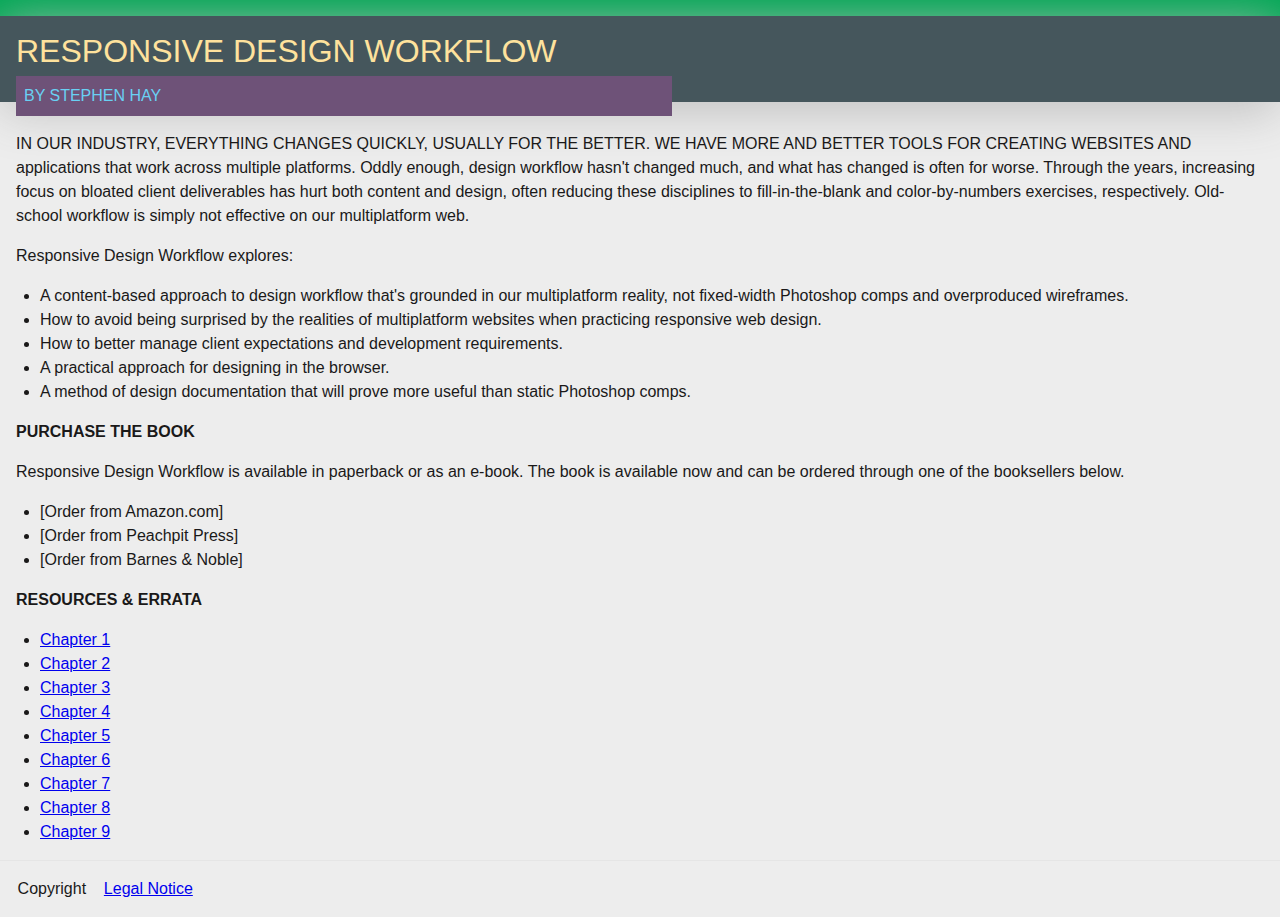
<file: ch05-linear-design/index.html>
<!DOCTYPE html>
<html lang="en">
    <head>
        <meta charset="utf-8">
        <meta name="viewport" content="width=device-width,initial-scale=1.0">
        <title>Responsive Design Workflow</title>
        <link rel="stylesheet" href="styles/base.css" media="screen">
    </head>
    <body>
        <h1 id="responsive-design-workflow">Responsive Design Workflow</h1>
        <p>by Stephen Hay</p>
        <p>In our industry, everything changes quickly, usually for the better. We have more and better tools for creating websites and applications that work across multiple platforms. Oddly enough, design workflow hasn't changed much, and what has changed is often for worse. Through the years, increasing focus on bloated client deliverables has hurt both content and design, often reducing these disciplines to fill-in-the-blank and color-by-numbers exercises, respectively. Old-school workflow is simply not effective on our multiplatform web.</p>
        <p>Responsive Design Workflow explores:</p>
        <ul>
        <li>A content-based approach to design workflow that's grounded in our multiplatform reality, not fixed-width Photoshop comps and overproduced wireframes.</li>
        <li>How to avoid being surprised by the realities of multiplatform websites when practicing responsive web design.</li>
        <li>How to better manage client expectations and development requirements.</li>
        <li>A practical approach for designing in the browser.</li>
        <li>A method of design documentation that will prove more useful than static Photoshop comps.</li>
        </ul>
        <h2 id="purchase-the-book">Purchase the book</h2>
        <p>Responsive Design Workflow is available in paperback or as an e-book. The book is available now and can be ordered through one of the booksellers below.</p>
        <ul>
        <li>[Order from Amazon.com]</li>
        <li>[Order from Peachpit Press]</li>
        <li>[Order from Barnes &amp; Noble]</li>
        </ul>
        <h2 id="resources-errata">Resources &amp; Errata</h2>
        <ul>
        <li><a href="http://www.example.com/resources/chapter1">Chapter 1</a></li>
        <li><a href="http://www.example.com/resources/chapter2">Chapter 2</a></li>
        <li><a href="http://www.example.com/resources/chapter3">Chapter 3</a></li>
        <li><a href="http://www.example.com/resources/chapter4">Chapter 4</a></li>
        <li><a href="http://www.example.com/resources/chapter5">Chapter 5</a></li>
        <li><a href="http://www.example.com/resources/chapter6">Chapter 6</a></li>
        <li><a href="http://www.example.com/resources/chapter7">Chapter 7</a></li>
        <li><a href="http://www.example.com/resources/chapter8">Chapter 8</a></li>
        <li><a href="http://www.example.com/resources/chapter9">Chapter 9</a></li>
        </ul>
        <div class="footer">
          <p>Copyright &nbsp;&nbsp; <a href="http://www.example.com/LegalNotice.htm">Legal Notice</a></p>
        </div>
    </body>
</html>
</file>
<file: ch05-linear-design/styles/base.css>
body {
    margin: 0;
    background-color: #ededed;
    font-size: 100%;
    font-family: Gill Sans, Helvetica, Arial, sans-serif;
    border-top: 1em solid #00a754;
    color: #1a1919;
    line-height: 1.5;
    background-color: #ededed;
}
h1,h2,h3,h4,h5,h6 {
    font-weight: 200;
}
h1 {
    text-transform: uppercase;
    background-color: #45565c;
    line-height: 1.2;
    color: #fee29d;
    margin-top: 0;
    font-size: 2em;
    padding: .5em .5em 1em;
    box-shadow: 0px 10px 50px silver;
}
h2 {
    text-transform: uppercase;
    font-weight: 900;
    font-size: 1em;
    padding-left: 1em;
}

p {
    margin: 1em;
}
h1+p {
    background-color: #6e5278;
    color: #69d0f3;
    padding: .5em;
    margin-top: -3em;
    text-transform: uppercase;
    width: 50%;
}
h1+p+p::first-line {
    text-transform: uppercase;
}
.footer {
  border-top: 1px solid #e5e5e5;
  bottom: 0px;
  min-width: 100%;
}
.footer p {
  text-align: left;
  padding-left: .10em;
  position: relative;
  white-space: nowrap;
}
</file>
